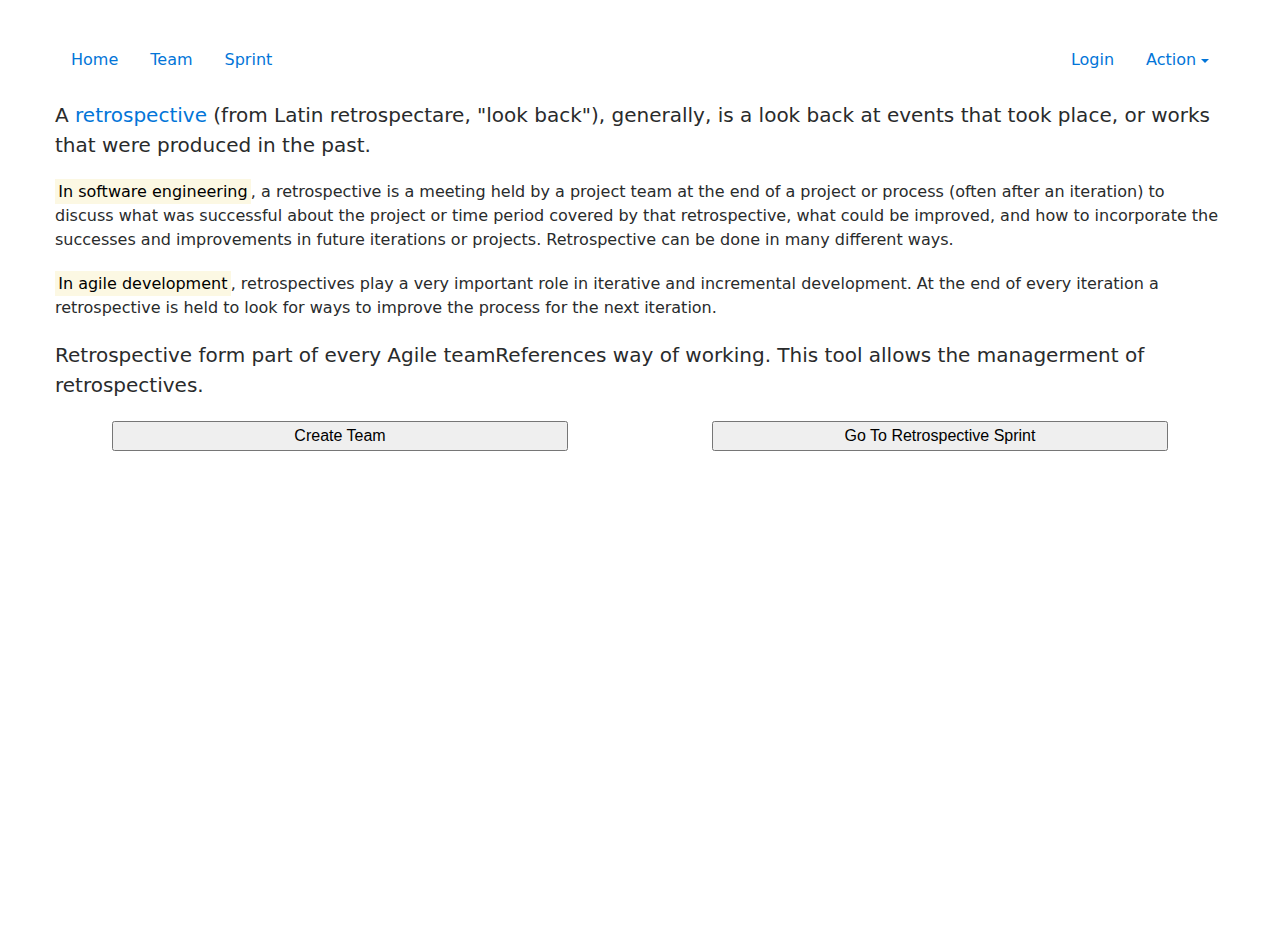
<file: src/main/resources/static/index.html>
<!DOCTYPE html>
<html xmlns:th="http://www.thymeleaf.org">

<html lang="en">
  <head>
    <meta charset="utf-8">
    <meta http-equiv="X-UA-Compatible" content="IE=edge">
    <meta name="viewport" content="width=device-width, initial-scale=1">

    <title>Index Page</title>

    <meta name="description" content="Source code generated using layoutit.com">
    <meta name="author" content="LayoutIt!">

    <link href="css/bootstrap.min.css" rel="stylesheet"/>
    <link href="css/style.css" rel="stylesheet"/>

  </head>
  <body>

    <div class="container-fluid">
	<div class="row">
		<div class="col-md-12">
			<ul class="nav ">
				<li class="nav-item">
					<a class="nav-link active" href="index.html">Home</a>
				</li>
				<li class="nav-item">
					<a class="nav-link" href="team.html">Team</a>
				</li>
				<li class="nav-item">
					<a class="nav-link" href="sprint.html">Sprint</a>
				</li>

				<li class="nav-item login" >
					<a class="nav-link" href="#">Login</a>
				</li>

				<li class="nav-item dropdown ">

					<a class="nav-link dropdown-toggle" href="http://example.com" id="navbarDropdownMenuLink" data-toggle="dropdown">Action</a>
					<div class="dropdown-menu dropdown-menu-right" aria-labelledby="navbarDropdownMenuLink">
						<a class="dropdown-item" href="#">Action</a> <a class="dropdown-item" href="#">Another action</a> <a class="dropdown-item" href="#">Something else here</a>
						<div class="dropdown-divider">
						</div> <a class="dropdown-item" href="#">Separated link</a>
					</div>
				</li>
			</ul>
			<p id="intro" class="lead">
				A <a href="https://en.wikipedia.org/wiki/Retrospective">retrospective</a> (from Latin retrospectare, "look back"), generally, is a look back at events that took place, or works that were produced in the past.
			</p >

			<p>
				<mark>In software engineering</mark>, a retrospective is a meeting held by a project team at the end of a project or process (often after an iteration) to discuss what was successful about the project or time period covered by that retrospective, what could be improved, and how to incorporate the successes and improvements in future iterations or projects. Retrospective can be done in many different ways.
			</p>

			<p>
				<mark>In agile development</mark>, retrospectives play a very important role in iterative and incremental development. At the end of every iteration a retrospective is held to look for ways to improve the process for the next iteration.
			</p>

			<p class="lead">
				Retrospective form part of every Agile teamReferences way of working. This tool allows the managerment of retrospectives.
			</p>

		</div>
	</div>
	<div class="row">
		<div class="col-md-6">
			<form action="team.html">
				<!-- <input class="inputtext" placeholder="Team Name" onfocus="this.placeholder = ''"
					   onblur="this.placeholder = 'enter your text'" name="teamName"> -->
<!--				<input class="inputtext" id="createTeam" type="button" value="Create TeamReference" >-->
				<button class="inputtext" id="createTeam" >Create Team</button>
			</form>

			<!-- <form action="getTeamsfromDB" >
				<button class="inputtext" id="GetTeam">Get Teams</button>
			</form>

			<div  th:each="team:${teamReferences}"  class="inputtext">
				<div th:text="${team.teamName}">Offline TeamName</div>

			</div> -->

		</div>
		<div class="col-md-6">
			<form action="sprint.html">
				<button  class="inputtext" id="createSprint">Go To Retrospective Sprint</button>
				<!-- <input class="inputtext" id="createSprint" type="button" value="Create Retrospective Sprint"> -->
			</form>
			<!-- <input class="inputtext" placeholder="Sprint Name" onfocus="this.placeholder = ''"
			onblur="this.placeholder = 'enter your text'"> -->
			
		</div>
	</div>
</div>

    <script src="js/jquery.min.js"></script>
	<script src="https://npmcdn.com/tether@1.2.4/dist/js/tether.min.js"></script>
    <script src="js/bootstrap.min.js"></script>
    
  </body>
</html>
</file>
<file: src/main/resources/static/css/style.css>
/* # Empty CSS file for your own CSS */

html,body { height:100%; }

.container-fluid {
    margin: 40px;
    height: 90%;
}
p{
    margin-top: 20px;
    vertical-align: middle;
}
.inputtext{
    text-align: center;
    display: inline-block;
    margin: 5px;
    width: 80%;
}

.naviRow{
    margin: 40px;
}

.board{
    border: 1px;
    border-style: solid;
    /* height: 90%; */
    height: 450px;
    padding: 8px;
    text-align: center;
    overflow: auto;
}

.sprint-item{
    height: 70px;
    width: 100%;
    border: 1px;
    margin: 2px;
    text-align: center;
}

input.sprint-item{
    background-color: antiquewhite;
}

ul.glad > .sprint-item{
    background-color: darkseagreen;
}

ul.sad > .sprint-item{
    background-color: blueviolet;
}

ul.mad > .sprint-item{
    background-color: hotpink;
}

.thumb, .comment{
    background-color: transparent;
    border-style: hidden;
    outline:none;
}
input[type=button]:active{
    border-style: hidden;
    color: bisque;
    background-color: aqua;
}

li{
    position: relative;

}
.vote{
    position: absolute;
    right: 0;
    bottom: 0;
    margin-right: 5px;
    
}
.votescore{
    color: #fff;
}
/* input[type=button]:hover{  background-color: #46000D} */
.login{
    margin-left: auto;
}
form{
    margin: 0 auto; 
    text-align: center;
}

.description{
    height: 16em;
}
.title{
    text-align: center;
}
.list-group{
    width: 80%;
    margin-left: 10%;
}

.sprintInfo{
    margin-top: 12px;
    font-size: large;
}
</file>
